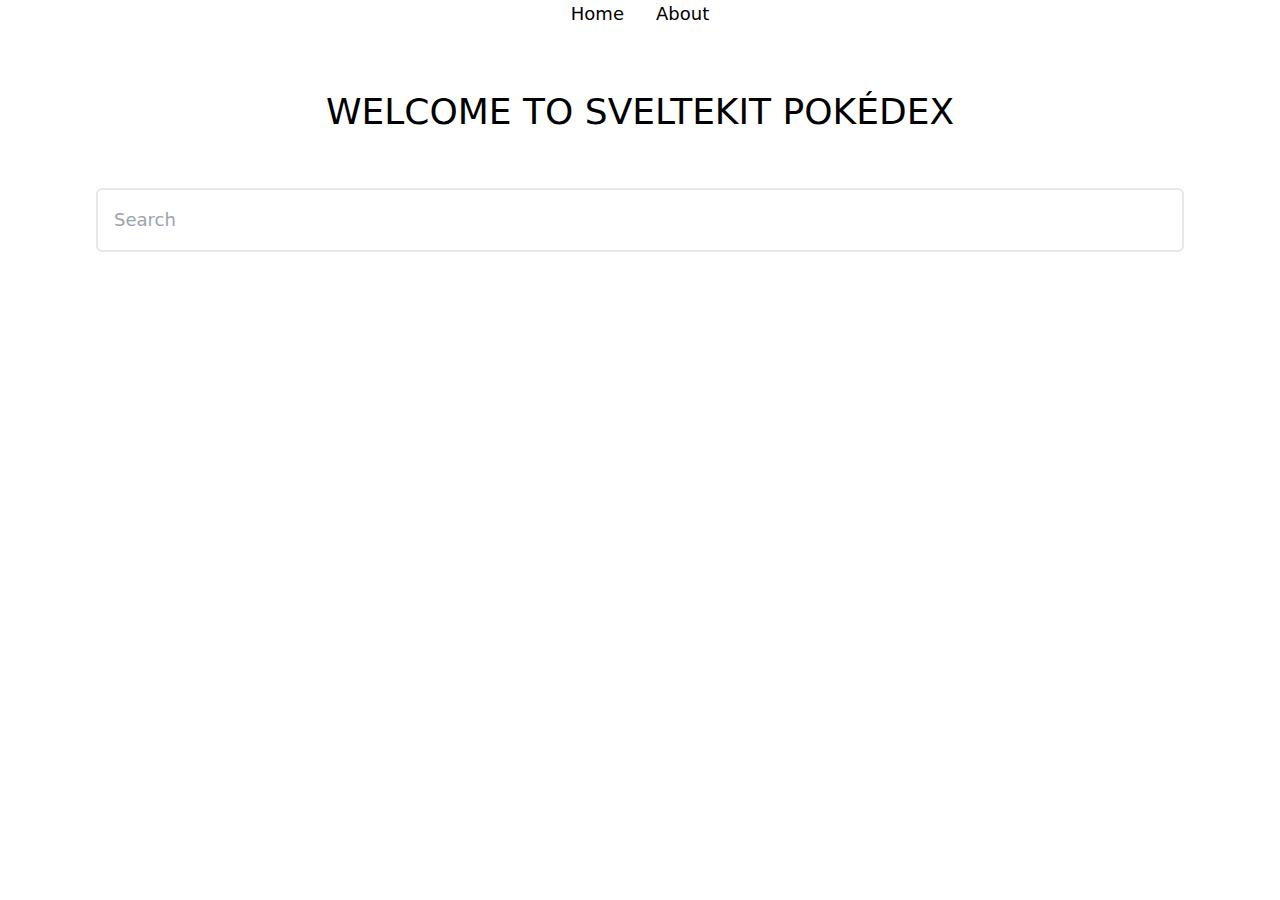
<file: index.html>
<!DOCTYPE html>
<html lang="en">
	<head>
		<meta charset="utf-8" />
		<link rel="icon" href="/favicon.png" />
		<meta name="viewport" content="width=device-width, initial-scale=1" />
		<title>SvelteKit Poxedex</title>

		

		<link rel="modulepreload" href="/./_app/start-6281c922.js">
		<link rel="modulepreload" href="/./_app/chunks/vendor-0615e011.js">
		<link rel="modulepreload" href="/./_app/pages/__layout.svelte-04109d76.js">
		<link rel="modulepreload" href="/./_app/pages/index.svelte-6ee72b09.js">
		<link rel="stylesheet" href="/./_app/assets/start-8077b9bf.css">
		<link rel="stylesheet" href="/./_app/assets/pages/__layout.svelte-bd2a9c14.css">

		<script type="module">
			import { start } from "/./_app/start-6281c922.js";
			start({
				target: document.querySelector("#svelte"),
				paths: {"base":"","assets":"/."},
				session: {},
				host: location.host,
				route: true,
				spa: false,
				trailing_slash: "never",
				hydrate: {
					status: 200,
					error: null,
					nodes: [
						import("/./_app/pages/__layout.svelte-04109d76.js"),
						import("/./_app/pages/index.svelte-6ee72b09.js")
					],
					page: {
						host: location.host, // TODO this is redundant
						path: "/",
						query: new URLSearchParams(""),
						params: {}
					}
				}
			});
		</script>
	</head>
	<body>
		<div id="svelte">


<header><nav class="flex justify-center fullwidth"><a class="mx-4 text-lg" href="/">Home</a>
	<a class="mx-4 text-lg" href="/about">About</a></nav></header>

<main class="p-8 max-w-6xl mx-auto">





<h1 class="text-4xl text-center my-8 uppercase">Welcome to SvelteKit PokéDex</h1>

<input class="w-full rounded-md text-lg p-4 my-6 border-2 border-gray-200" type="text" placeholder="Search">

<section class="grid gap-4 md:grid-cols-2 grid-cols-1"></section>
</main>



	
</div>
	</body>
</html>
</file>
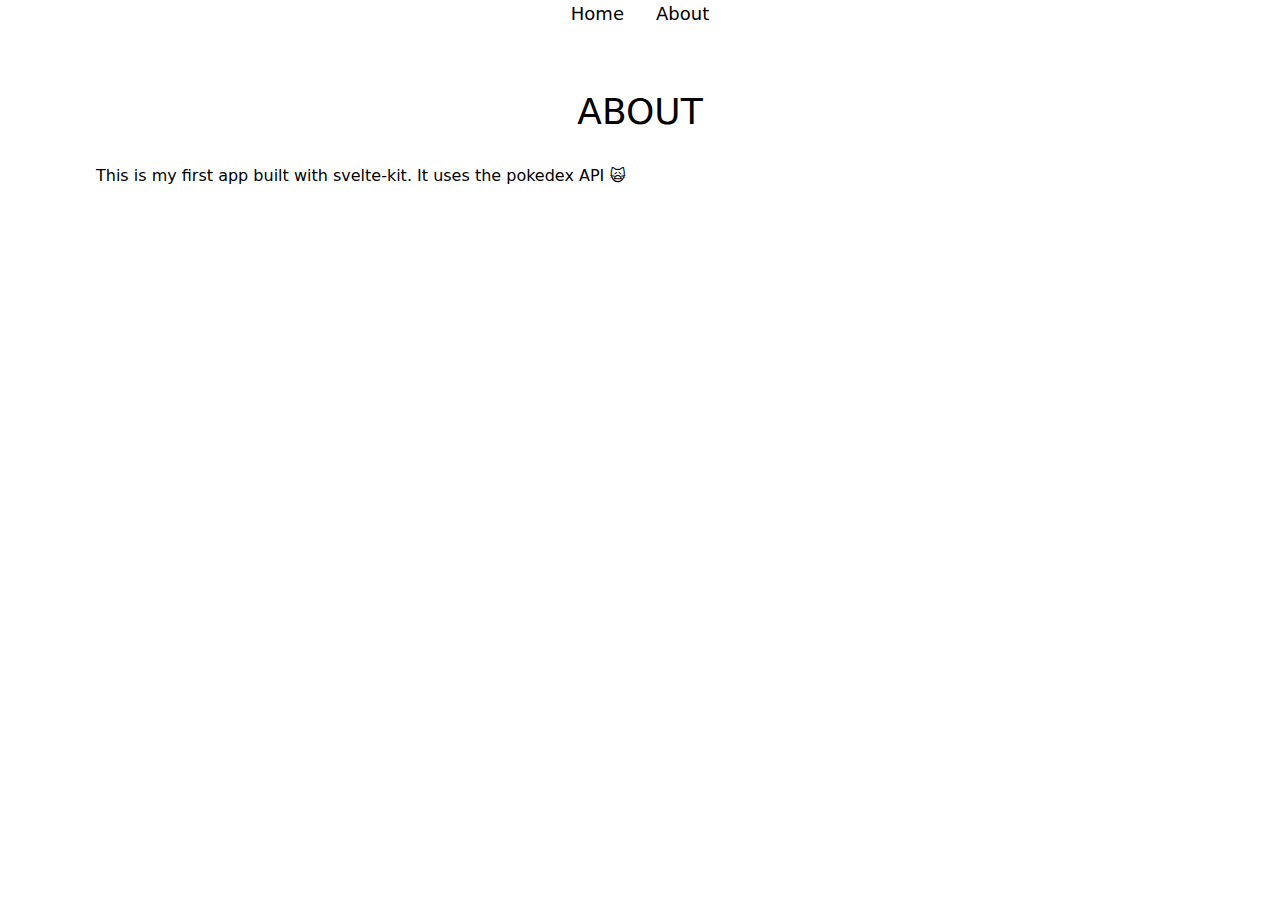
<file: about/index.html>
<!DOCTYPE html>
<html lang="en">
	<head>
		<meta charset="utf-8" />
		<link rel="icon" href="/favicon.png" />
		<meta name="viewport" content="width=device-width, initial-scale=1" />
		<title>About SvelteKit Poxedex</title>

		

		<link rel="modulepreload" href="/./_app/start-6281c922.js">
		<link rel="modulepreload" href="/./_app/chunks/vendor-0615e011.js">
		<link rel="modulepreload" href="/./_app/pages/__layout.svelte-04109d76.js">
		<link rel="modulepreload" href="/./_app/pages/about.svelte-47cd6759.js">
		<link rel="stylesheet" href="/./_app/assets/start-8077b9bf.css">
		<link rel="stylesheet" href="/./_app/assets/pages/__layout.svelte-bd2a9c14.css">

		<script type="module">
			import { start } from "/./_app/start-6281c922.js";
			start({
				target: document.querySelector("#svelte"),
				paths: {"base":"","assets":"/."},
				session: {},
				host: location.host,
				route: true,
				spa: false,
				trailing_slash: "never",
				hydrate: {
					status: 200,
					error: null,
					nodes: [
						import("/./_app/pages/__layout.svelte-04109d76.js"),
						import("/./_app/pages/about.svelte-47cd6759.js")
					],
					page: {
						host: location.host, // TODO this is redundant
						path: "/about",
						query: new URLSearchParams(""),
						params: {}
					}
				}
			});
		</script>
	</head>
	<body>
		<div id="svelte">


<header><nav class="flex justify-center fullwidth"><a class="mx-4 text-lg" href="/">Home</a>
	<a class="mx-4 text-lg" href="/about">About</a></nav></header>

<main class="p-8 max-w-6xl mx-auto">

<h1 class="text-4xl text-center my-8 uppercase">About</h1>
<p>This is my first app built with svelte-kit. It uses the pokedex API 🙀</p>
</main>



	
</div>
	</body>
</html>
</file>
<file: _app/assets/start-8077b9bf.css>
#svelte-announcer.svelte-1j55zn5{position:absolute;left:0;top:0;clip:rect(0 0 0 0);-webkit-clip-path:inset(50%);clip-path:inset(50%);overflow:hidden;white-space:nowrap;width:1px;height:1px}
</file>
<file: _app/assets/pages/__layout.svelte-bd2a9c14.css>
/*! tailwindcss v2.1.4 | MIT License | https://tailwindcss.com *//*! modern-normalize v1.1.0 | MIT License | https://github.com/sindresorhus/modern-normalize */*,::after,::before{box-sizing:border-box}html{-moz-tab-size:4;-o-tab-size:4;tab-size:4}html{line-height:1.15;-webkit-text-size-adjust:100%}body{margin:0}body{font-family:system-ui,-apple-system,'Segoe UI',Roboto,Helvetica,Arial,sans-serif,'Apple Color Emoji','Segoe UI Emoji'}hr{height:0;color:inherit}abbr[title]{-webkit-text-decoration:underline dotted;text-decoration:underline dotted}b,strong{font-weight:bolder}code,kbd,pre,samp{font-family:ui-monospace,SFMono-Regular,Consolas,'Liberation Mono',Menlo,monospace;font-size:1em}small{font-size:80%}sub,sup{font-size:75%;line-height:0;position:relative;vertical-align:baseline}sub{bottom:-.25em}sup{top:-.5em}table{text-indent:0;border-color:inherit}button,input,optgroup,select,textarea{font-family:inherit;font-size:100%;line-height:1.15;margin:0}button,select{text-transform:none}[type=button],[type=reset],[type=submit],button{-webkit-appearance:button}::-moz-focus-inner{border-style:none;padding:0}:-moz-focusring{outline:1px dotted ButtonText}:-moz-ui-invalid{box-shadow:none}legend{padding:0}progress{vertical-align:baseline}::-webkit-inner-spin-button,::-webkit-outer-spin-button{height:auto}[type=search]{-webkit-appearance:textfield;outline-offset:-2px}::-webkit-search-decoration{-webkit-appearance:none}::-webkit-file-upload-button{-webkit-appearance:button;font:inherit}summary{display:list-item}blockquote,dd,dl,figure,h1,h2,h3,h4,h5,h6,hr,p,pre{margin:0}button{background-color:transparent;background-image:none}button:focus{outline:1px dotted;outline:5px auto -webkit-focus-ring-color}fieldset{margin:0;padding:0}ol,ul{list-style:none;margin:0;padding:0}html{font-family:ui-sans-serif,system-ui,-apple-system,BlinkMacSystemFont,"Segoe UI",Roboto,"Helvetica Neue",Arial,"Noto Sans",sans-serif,"Apple Color Emoji","Segoe UI Emoji","Segoe UI Symbol","Noto Color Emoji";line-height:1.5}body{font-family:inherit;line-height:inherit}*,::after,::before{box-sizing:border-box;border-width:0;border-style:solid;border-color:#e5e7eb}hr{border-top-width:1px}img{border-style:solid}textarea{resize:vertical}input::-moz-placeholder,textarea::-moz-placeholder{opacity:1;color:#9ca3af}input:-ms-input-placeholder,textarea:-ms-input-placeholder{opacity:1;color:#9ca3af}input::placeholder,textarea::placeholder{opacity:1;color:#9ca3af}[role=button],button{cursor:pointer}table{border-collapse:collapse}h1,h2,h3,h4,h5,h6{font-size:inherit;font-weight:inherit}a{color:inherit;text-decoration:inherit}button,input,optgroup,select,textarea{padding:0;line-height:inherit;color:inherit}code,kbd,pre,samp{font-family:ui-monospace,SFMono-Regular,Menlo,Monaco,Consolas,"Liberation Mono","Courier New",monospace}audio,canvas,embed,iframe,img,object,svg,video{display:block;vertical-align:middle}img,video{max-width:100%;height:auto}*{--tw-shadow:0 0 #0000;--tw-ring-inset:var(--tw-empty, );/*!*//*!*/--tw-ring-offset-width:0px;--tw-ring-offset-color:#fff;--tw-ring-color:rgba(59, 130, 246, 0.5);--tw-ring-offset-shadow:0 0 #0000;--tw-ring-shadow:0 0 #0000}.mx-4{margin-left:1rem;margin-right:1rem}.my-6{margin-top:1.5rem;margin-bottom:1.5rem}.mx-auto{margin-left:auto;margin-right:auto}.my-8{margin-top:2rem;margin-bottom:2rem}.my-10{margin-top:2.5rem;margin-bottom:2.5rem}.inline-block{display:inline-block}.flex{display:flex}.grid{display:grid}.h-full{height:100%}.h-40{height:10rem}.h-60{height:15rem}.w-4{width:1rem}.w-40{width:10rem}.w-full{width:100%}.w-60{width:15rem}.max-w-md{max-width:28rem}.max-w-6xl{max-width:72rem}.grid-cols-1{grid-template-columns:repeat(1,minmax(0,1fr))}.flex-col{flex-direction:column}.items-center{align-items:center}.justify-center{justify-content:center}.gap-4{gap:1rem}.rounded-md{border-radius:.375rem}.border-2{border-width:2px}.border-gray-200{--tw-border-opacity:1;border-color:rgba(229,231,235,var(--tw-border-opacity))}.bg-gray-100{--tw-bg-opacity:1;background-color:rgba(243,244,246,var(--tw-bg-opacity))}.bg-purple-100{--tw-bg-opacity:1;background-color:rgba(237,233,254,var(--tw-bg-opacity))}.p-6{padding:1.5rem}.p-4{padding:1rem}.p-8{padding:2rem}.p-10{padding:2.5rem}.px-4{padding-left:1rem;padding-right:1rem}.text-center{text-align:center}.text-lg{font-size:1.125rem;line-height:1.75rem}.text-2xl{font-size:1.5rem;line-height:2rem}.text-4xl{font-size:2.25rem;line-height:2.5rem}.capitalize{text-transform:capitalize}.uppercase{text-transform:uppercase}.text-gray-800{--tw-text-opacity:1;color:rgba(31,41,55,var(--tw-text-opacity))}.shadow-sm{--tw-shadow:0 1px 2px 0 rgba(0, 0, 0, 0.05);box-shadow:var(--tw-ring-offset-shadow,0 0 #0000),var(--tw-ring-shadow,0 0 #0000),var(--tw-shadow)}.shadow-md{--tw-shadow:0 4px 6px -1px rgba(0, 0, 0, 0.1),0 2px 4px -1px rgba(0, 0, 0, 0.06);box-shadow:var(--tw-ring-offset-shadow,0 0 #0000),var(--tw-ring-shadow,0 0 #0000),var(--tw-shadow)}.filter{--tw-blur:var(--tw-empty, );/*!*//*!*/--tw-brightness:var(--tw-empty, );/*!*//*!*/--tw-contrast:var(--tw-empty, );/*!*//*!*/--tw-grayscale:var(--tw-empty, );/*!*//*!*/--tw-hue-rotate:var(--tw-empty, );/*!*//*!*/--tw-invert:var(--tw-empty, );/*!*//*!*/--tw-saturate:var(--tw-empty, );/*!*//*!*/--tw-sepia:var(--tw-empty, );/*!*//*!*/--tw-drop-shadow:var(--tw-empty, );/*!*//*!*/filter:var(--tw-blur) var(--tw-brightness) var(--tw-contrast) var(--tw-grayscale) var(--tw-hue-rotate) var(--tw-invert) var(--tw-saturate) var(--tw-sepia) var(--tw-drop-shadow)}.hover\:shadow-md:hover{--tw-shadow:0 4px 6px -1px rgba(0, 0, 0, 0.1),0 2px 4px -1px rgba(0, 0, 0, 0.06);box-shadow:var(--tw-ring-offset-shadow,0 0 #0000),var(--tw-ring-shadow,0 0 #0000),var(--tw-shadow)}@media (min-width:768px){.md\:grid-cols-2{grid-template-columns:repeat(2,minmax(0,1fr))}.md\:flex-row{flex-direction:row}}
</file>
